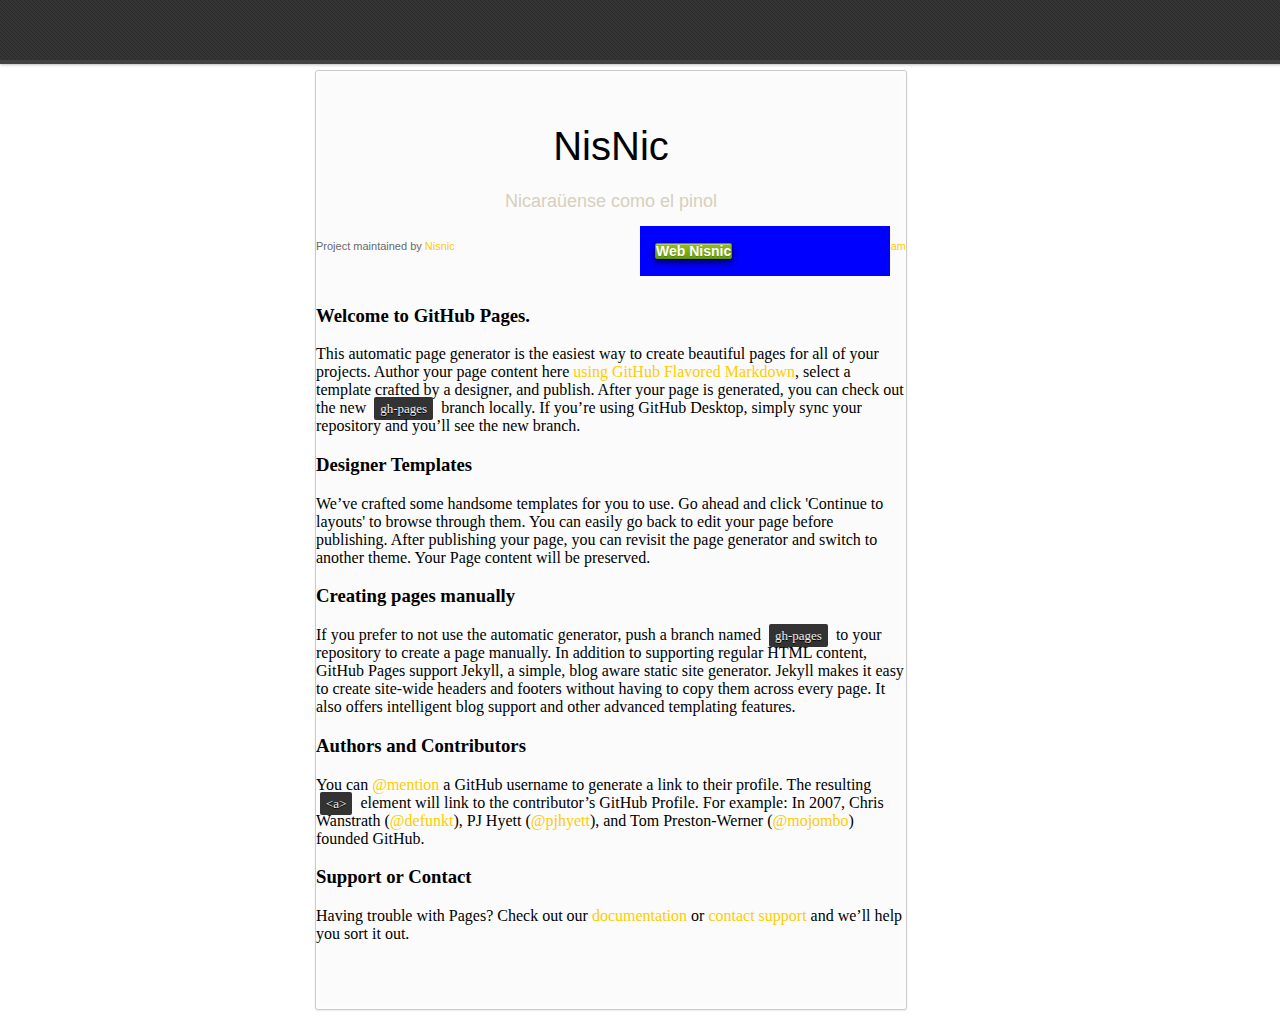
<file: index.html>
<!doctype html>
<html>
  <head>
    <meta charset="utf-8">
    <meta http-equiv="X-UA-Compatible" content="chrome=1">
    <title>NisNic by Nisnic</title>
    <link rel="stylesheet" href="stylesheets/styles.css">
    <link rel="stylesheet" href="stylesheets/github-dark.css">
    <script src="https://ajax.googleapis.com/ajax/libs/jquery/1.7.1/jquery.min.js"></script>
    <script src="javascripts/respond.js"></script>
    <!--[if lt IE 9]>
      <script src="//html5shiv.googlecode.com/svn/trunk/html5.js"></script>
    <![endif]-->
    <!--[if lt IE 8]>
    <link rel="stylesheet" href="stylesheets/ie.css">
    <![endif]-->
    <meta name="viewport" content="width=device-width, initial-scale=1, user-scalable=no">

  </head>
  <body>
      <div id="header">
        <nav>
          <li class="fork"><a href="http://www.nisnic.com">Mi Web</a></li>
        </nav>
        <nav>
          <li class="fork"><a href="http://nis.nisnic.com">Web Nisnic</a></li>
        </nav>
      </div><!-- end header -->

    <div class="wrapper">

      <section>
        <div id="title">
          <h1>NisNic</h1>
          <p>Nicaraüense como el pinol</p>
          <hr>
          <span class="credits left">Project maintained by <a href="https://github.com/Nisnic">Nisnic</a></span>
          <span class="credits right">Hosted on GitHub Pages &mdash; Theme by <a href="https://twitter.com/michigangraham">mattgraham</a></span>
        </div>

        <h3>
<a id="welcome-to-github-pages" class="anchor" href="#welcome-to-github-pages" aria-hidden="true"><span class="octicon octicon-link"></span></a>Welcome to GitHub Pages.</h3>

<p>This automatic page generator is the easiest way to create beautiful pages for all of your projects. Author your page content here <a href="https://guides.github.com/features/mastering-markdown/">using GitHub Flavored Markdown</a>, select a template crafted by a designer, and publish. After your page is generated, you can check out the new <code>gh-pages</code> branch locally. If you’re using GitHub Desktop, simply sync your repository and you’ll see the new branch.</p>

<h3>
<a id="designer-templates" class="anchor" href="#designer-templates" aria-hidden="true"><span class="octicon octicon-link"></span></a>Designer Templates</h3>

<p>We’ve crafted some handsome templates for you to use. Go ahead and click 'Continue to layouts' to browse through them. You can easily go back to edit your page before publishing. After publishing your page, you can revisit the page generator and switch to another theme. Your Page content will be preserved.</p>

<h3>
<a id="creating-pages-manually" class="anchor" href="#creating-pages-manually" aria-hidden="true"><span class="octicon octicon-link"></span></a>Creating pages manually</h3>

<p>If you prefer to not use the automatic generator, push a branch named <code>gh-pages</code> to your repository to create a page manually. In addition to supporting regular HTML content, GitHub Pages support Jekyll, a simple, blog aware static site generator. Jekyll makes it easy to create site-wide headers and footers without having to copy them across every page. It also offers intelligent blog support and other advanced templating features.</p>

<h3>
<a id="authors-and-contributors" class="anchor" href="#authors-and-contributors" aria-hidden="true"><span class="octicon octicon-link"></span></a>Authors and Contributors</h3>

<p>You can <a href="https://github.com/blog/821" class="user-mention">@mention</a> a GitHub username to generate a link to their profile. The resulting <code>&lt;a&gt;</code> element will link to the contributor’s GitHub Profile. For example: In 2007, Chris Wanstrath (<a href="https://github.com/defunkt" class="user-mention">@defunkt</a>), PJ Hyett (<a href="https://github.com/pjhyett" class="user-mention">@pjhyett</a>), and Tom Preston-Werner (<a href="https://github.com/mojombo" class="user-mention">@mojombo</a>) founded GitHub.</p>

<h3>
<a id="support-or-contact" class="anchor" href="#support-or-contact" aria-hidden="true"><span class="octicon octicon-link"></span></a>Support or Contact</h3>

<p>Having trouble with Pages? Check out our <a href="https://help.github.com/pages">documentation</a> or <a href="https://github.com/contact">contact support</a> and we’ll help you sort it out.</p>
      </section>

    </div>
    <!--[if !IE]><script>fixScale(document);</script><![endif]-->
    
  </body>
</html>
</file>
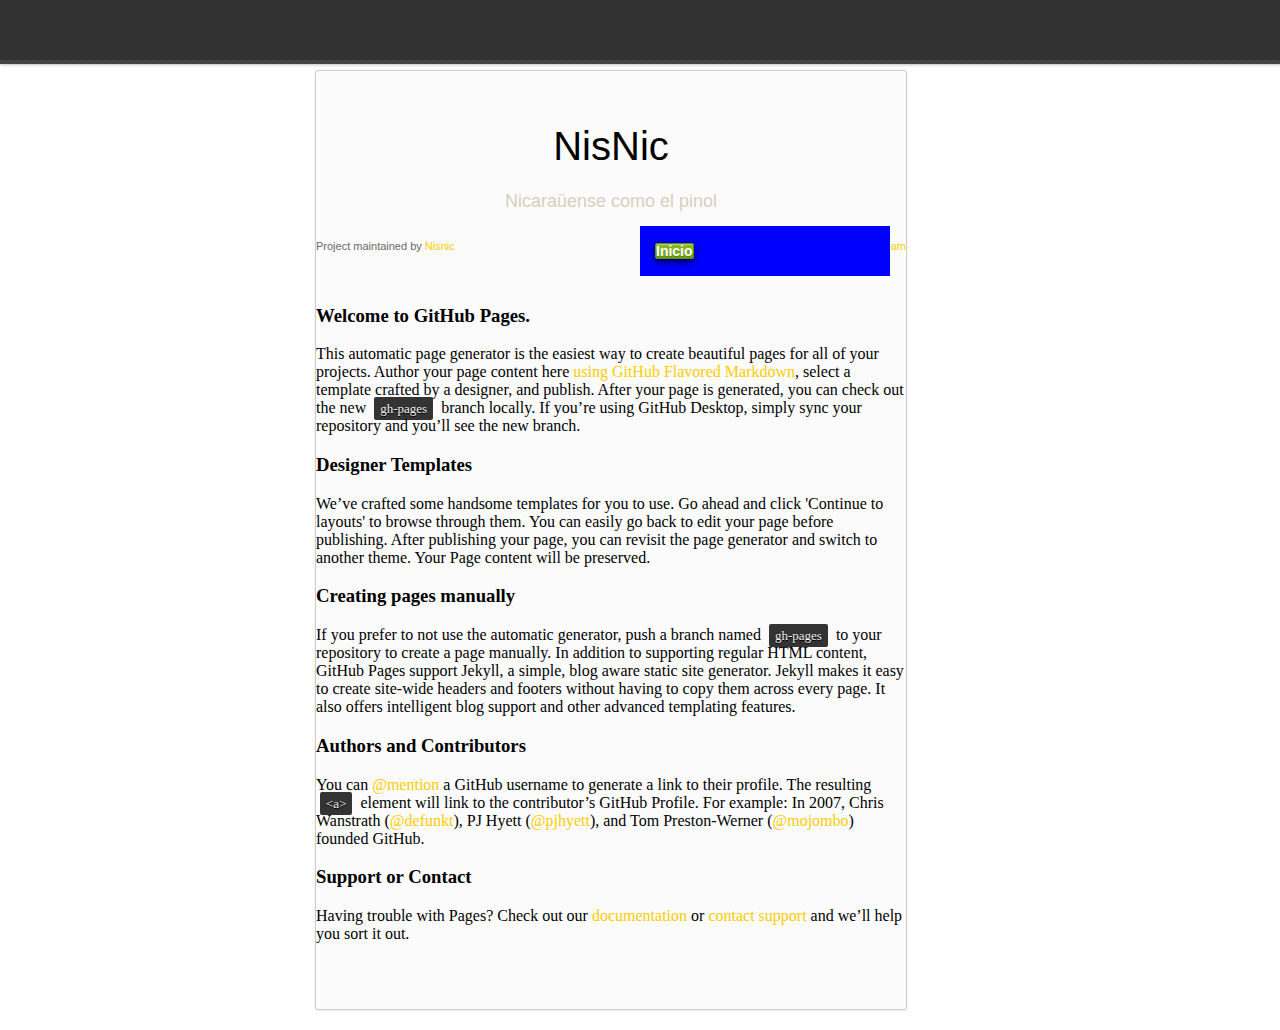
<file: otra.html>
<!doctype html>
<html>
  <head>
    <meta charset="utf-8">
    <meta http-equiv="X-UA-Compatible" content="chrome=1">
    <title>NisNic by Nisnic</title>
    <link rel="stylesheet" href="stylesheets/styles.css">
    <link rel="stylesheet" href="stylesheets/github-dark.css">
    <script src="https://ajax.googleapis.com/ajax/libs/jquery/1.7.1/jquery.min.js"></script>
    <script src="javascripts/respond.js"></script>
    <!--[if lt IE 9]>
      <script src="//html5shiv.googlecode.com/svn/trunk/html5.js"></script>
    <![endif]-->
    <!--[if lt IE 8]>
    <link rel="stylesheet" href="stylesheets/ie.css">
    <![endif]-->
    <meta name="viewport" content="width=device-width, initial-scale=1, user-scalable=no">

  </head>
  <body>
      <div id="header">
      <nav><li class="fork"><a href="otra.html">Otra</a></li>
        </nav>
        <nav>
          <li class="fork"><a href="index.html">Inicio</a></li>
        </nav>
        <nav>
      </div><!-- end header -->

    <div class="wrapper">

      <section>
        <div id="title">
          <h1>NisNic</h1>
          <p>Nicaraüense como el pinol</p>
          <hr>
          <span class="credits left">Project maintained by <a href="https://github.com/Nisnic">Nisnic</a></span>
          <span class="credits right">Hosted on GitHub Pages &mdash; Theme by <a href="https://twitter.com/michigangraham">mattgraham</a></span>
        </div>

        <h3>
<a id="welcome-to-github-pages" class="anchor" href="#welcome-to-github-pages" aria-hidden="true"><span class="octicon octicon-link"></span></a>Welcome to GitHub Pages.</h3>

<p>This automatic page generator is the easiest way to create beautiful pages for all of your projects. Author your page content here <a href="https://guides.github.com/features/mastering-markdown/">using GitHub Flavored Markdown</a>, select a template crafted by a designer, and publish. After your page is generated, you can check out the new <code>gh-pages</code> branch locally. If you’re using GitHub Desktop, simply sync your repository and you’ll see the new branch.</p>

<h3>
<a id="designer-templates" class="anchor" href="#designer-templates" aria-hidden="true"><span class="octicon octicon-link"></span></a>Designer Templates</h3>

<p>We’ve crafted some handsome templates for you to use. Go ahead and click 'Continue to layouts' to browse through them. You can easily go back to edit your page before publishing. After publishing your page, you can revisit the page generator and switch to another theme. Your Page content will be preserved.</p>

<h3>
<a id="creating-pages-manually" class="anchor" href="#creating-pages-manually" aria-hidden="true"><span class="octicon octicon-link"></span></a>Creating pages manually</h3>

<p>If you prefer to not use the automatic generator, push a branch named <code>gh-pages</code> to your repository to create a page manually. In addition to supporting regular HTML content, GitHub Pages support Jekyll, a simple, blog aware static site generator. Jekyll makes it easy to create site-wide headers and footers without having to copy them across every page. It also offers intelligent blog support and other advanced templating features.</p>

<h3>
<a id="authors-and-contributors" class="anchor" href="#authors-and-contributors" aria-hidden="true"><span class="octicon octicon-link"></span></a>Authors and Contributors</h3>

<p>You can <a href="https://github.com/blog/821" class="user-mention">@mention</a> a GitHub username to generate a link to their profile. The resulting <code>&lt;a&gt;</code> element will link to the contributor’s GitHub Profile. For example: In 2007, Chris Wanstrath (<a href="https://github.com/defunkt" class="user-mention">@defunkt</a>), PJ Hyett (<a href="https://github.com/pjhyett" class="user-mention">@pjhyett</a>), and Tom Preston-Werner (<a href="https://github.com/mojombo" class="user-mention">@mojombo</a>) founded GitHub.</p>

<h3>
<a id="support-or-contact" class="anchor" href="#support-or-contact" aria-hidden="true"><span class="octicon octicon-link"></span></a>Support or Contact</h3>

<p>Having trouble with Pages? Check out our <a href="https://help.github.com/pages">documentation</a> or <a href="https://github.com/contact">contact support</a> and we’ll help you sort it out.</p>
      </section>

    </div>
    <!--[if !IE]><script>fixScale(document);</script><![endif]-->
    
  </body>
</html>
</file>
<file: stylesheets/styles.css>
<<<<<<< HEAD
/*
Leap Day for GitHub Pages
by Matt Graham
*/
@font-face {
  font-family: 'Quattrocento Sans';
  src: url("../fonts/quattrocentosans-bold-webfont.eot");
  src: url("../fonts/quattrocentosans-bold-webfont.eot?#iefix") format("embedded-opentype"), url("../fonts/quattrocentosans-bold-webfont.woff") format("woff"), url("../fonts/quattrocentosans-bold-webfont.ttf") format("truetype"), url("../fonts/quattrocentosans-bold-webfont.svg#QuattrocentoSansBold") format("svg");
  font-weight: bold;
=======
@font-face {
  font-family: 'OpenSansLight';
  src: url("../fonts/OpenSans-Light-webfont.eot");
  src: url("../fonts/OpenSans-Light-webfont.eot?#iefix") format("embedded-opentype"), url("../fonts/OpenSans-Light-webfont.woff") format("woff"), url("../fonts/OpenSans-Light-webfont.ttf") format("truetype"), url("../fonts/OpenSans-Light-webfont.svg#OpenSansLight") format("svg");
  font-weight: normal;
>>>>>>> origin/master
  font-style: normal;
}

@font-face {
<<<<<<< HEAD
  font-family: 'Quattrocento Sans';
  src: url("../fonts/quattrocentosans-bolditalic-webfont.eot");
  src: url("../fonts/quattrocentosans-bolditalic-webfont.eot?#iefix") format("embedded-opentype"), url("../fonts/quattrocentosans-bolditalic-webfont.woff") format("woff"), url("../fonts/quattrocentosans-bolditalic-webfont.ttf") format("truetype"), url("../fonts/quattrocentosans-bolditalic-webfont.svg#QuattrocentoSansBoldItalic") format("svg");
  font-weight: bold;
  font-style: italic;
}

@font-face {
  font-family: 'Quattrocento Sans';
  src: url("../fonts/quattrocentosans-italic-webfont.eot");
  src: url("../fonts/quattrocentosans-italic-webfont.eot?#iefix") format("embedded-opentype"), url("../fonts/quattrocentosans-italic-webfont.woff") format("woff"), url("../fonts/quattrocentosans-italic-webfont.ttf") format("truetype"), url("../fonts/quattrocentosans-italic-webfont.svg#QuattrocentoSansItalic") format("svg");
  font-weight: normal;
  font-style: italic;
}

@font-face {
  font-family: 'Quattrocento Sans';
  src: url("../fonts/quattrocentosans-regular-webfont.eot");
  src: url("../fonts/quattrocentosans-regular-webfont.eot?#iefix") format("embedded-opentype"), url("../fonts/quattrocentosans-regular-webfont.woff") format("woff"), url("../fonts/quattrocentosans-regular-webfont.ttf") format("truetype"), url("../fonts/quattrocentosans-regular-webfont.svg#QuattrocentoSansRegular") format("svg");
  font-weight: normal;
  font-style: normal;
}

@font-face {
  font-family: 'Copse';
  src: url("../fonts/copse-regular-webfont.eot");
  src: url("../fonts/copse-regular-webfont.eot?#iefix") format("embedded-opentype"), url("../fonts/copse-regular-webfont.woff") format("woff"), url("../fonts/copse-regular-webfont.ttf") format("truetype"), url("../fonts/copse-regular-webfont.svg#CopseRegular") format("svg");
  font-weight: normal;
  font-style: normal;
=======
  font-family: 'OpenSansLightItalic';
  src: url("../fonts/OpenSans-LightItalic-webfont.eot");
  src: url("../fonts/OpenSans-LightItalic-webfont.eot?#iefix") format("embedded-opentype"), url("../fonts/OpenSans-LightItalic-webfont.woff") format("woff"), url("../fonts/OpenSans-LightItalic-webfont.ttf") format("truetype"), url("../fonts/OpenSans-LightItalic-webfont.svg#OpenSansLightItalic") format("svg");
  font-weight: normal;
  font-style: normal;
}

@font-face {
  font-family: 'OpenSansRegular';
  src: url("../fonts/OpenSans-Regular-webfont.eot");
  src: url("../fonts/OpenSans-Regular-webfont.eot?#iefix") format("embedded-opentype"), url("../fonts/OpenSans-Regular-webfont.woff") format("woff"), url("../fonts/OpenSans-Regular-webfont.ttf") format("truetype"), url("../fonts/OpenSans-Regular-webfont.svg#OpenSansRegular") format("svg");
  font-weight: normal;
  font-style: normal;
  -webkit-font-smoothing: antialiased;
}

@font-face {
  font-family: 'OpenSansItalic';
  src: url("../fonts/OpenSans-Italic-webfont.eot");
  src: url("../fonts/OpenSans-Italic-webfont.eot?#iefix") format("embedded-opentype"), url("../fonts/OpenSans-Italic-webfont.woff") format("woff"), url("../fonts/OpenSans-Italic-webfont.ttf") format("truetype"), url("../fonts/OpenSans-Italic-webfont.svg#OpenSansItalic") format("svg");
  font-weight: normal;
  font-style: normal;
  -webkit-font-smoothing: antialiased;
}

@font-face {
  font-family: 'OpenSansSemibold';
  src: url("../fonts/OpenSans-Semibold-webfont.eot");
  src: url("../fonts/OpenSans-Semibold-webfont.eot?#iefix") format("embedded-opentype"), url("../fonts/OpenSans-Semibold-webfont.woff") format("woff"), url("../fonts/OpenSans-Semibold-webfont.ttf") format("truetype"), url("../fonts/OpenSans-Semibold-webfont.svg#OpenSansSemibold") format("svg");
  font-weight: normal;
  font-style: normal;
  -webkit-font-smoothing: antialiased;
}

@font-face {
  font-family: 'OpenSansSemiboldItalic';
  src: url("../fonts/OpenSans-SemiboldItalic-webfont.eot");
  src: url("../fonts/OpenSans-SemiboldItalic-webfont.eot?#iefix") format("embedded-opentype"), url("../fonts/OpenSans-SemiboldItalic-webfont.woff") format("woff"), url("../fonts/OpenSans-SemiboldItalic-webfont.ttf") format("truetype"), url("../fonts/OpenSans-SemiboldItalic-webfont.svg#OpenSansSemiboldItalic") format("svg");
  font-weight: normal;
  font-style: normal;
  -webkit-font-smoothing: antialiased;
}

@font-face {
  font-family: 'OpenSansBold';
  src: url("../fonts/OpenSans-Bold-webfont.eot");
  src: url("../fonts/OpenSans-Bold-webfont.eot?#iefix") format("embedded-opentype"), url("../fonts/OpenSans-Bold-webfont.woff") format("woff"), url("../fonts/OpenSans-Bold-webfont.ttf") format("truetype"), url("../fonts/OpenSans-Bold-webfont.svg#OpenSansBold") format("svg");
  font-weight: normal;
  font-style: normal;
  -webkit-font-smoothing: antialiased;
}

@font-face {
  font-family: 'OpenSansBoldItalic';
  src: url("../fonts/OpenSans-BoldItalic-webfont.eot");
  src: url("../fonts/OpenSans-BoldItalic-webfont.eot?#iefix") format("embedded-opentype"), url("../fonts/OpenSans-BoldItalic-webfont.woff") format("woff"), url("../fonts/OpenSans-BoldItalic-webfont.ttf") format("truetype"), url("../fonts/OpenSans-BoldItalic-webfont.svg#OpenSansBoldItalic") format("svg");
  font-weight: normal;
  font-style: normal;
  -webkit-font-smoothing: antialiased;
>>>>>>> origin/master
}

/* normalize.css 2012-02-07T12:37 UTC - https://github.com/necolas/normalize.css */
/* =============================================================================
   HTML5 display definitions
   ========================================================================== */
/*
 * Corrects block display not defined in IE6/7/8/9 & FF3
 */
article,
aside,
details,
figcaption,
figure,
footer,
header,
hgroup,
nav,
section,
summary {
  display: block;
}

/*
 * Corrects inline-block display not defined in IE6/7/8/9 & FF3
 */
audio,
canvas,
video {
  display: inline-block;
  *display: inline;
  *zoom: 1;
}

/*
 * Prevents modern browsers from displaying 'audio' without controls
 */
audio:not([controls]) {
  display: none;
}

/*
 * Addresses styling for 'hidden' attribute not present in IE7/8/9, FF3, S4
 * Known issue: no IE6 support
 */
[hidden] {
  display: none;
}

/* =============================================================================
   Base
   ========================================================================== */
/*
 * 1. Corrects text resizing oddly in IE6/7 when body font-size is set using em units
 *    http://clagnut.com/blog/348/#c790
 * 2. Prevents iOS text size adjust after orientation change, without disabling user zoom
 *    www.456bereastreet.com/archive/201012/controlling_text_size_in_safari_for_ios_without_disabling_user_zoom/
 */
html {
  font-size: 100%;
  /* 1 */
  -webkit-text-size-adjust: 100%;
  /* 2 */
  -ms-text-size-adjust: 100%;
  /* 2 */
}

/*
 * Addresses font-family inconsistency between 'textarea' and other form elements.
 */
html,
button,
input,
select,
textarea {
  font-family: sans-serif;
}

/*
 * Addresses margins handled incorrectly in IE6/7
 */
body {
  margin: 0;
}

/* =============================================================================
   Links
   ========================================================================== */
/*
 * Addresses outline displayed oddly in Chrome
 */
a:focus {
  outline: thin dotted;
}

/*
 * Improves readability when focused and also mouse hovered in all browsers
 * people.opera.com/patrickl/experiments/keyboard/test
 */
a:hover,
a:active {
  outline: 0;
}

/* =============================================================================
   Typography
   ========================================================================== */
/*
 * Addresses font sizes and margins set differently in IE6/7
 * Addresses font sizes within 'section' and 'article' in FF4+, Chrome, S5
 */
h1 {
  font-size: 2em;
  margin: 0.67em 0;
}

h2 {
  font-size: 1.5em;
  margin: 0.83em 0;
}

h3 {
  font-size: 1.17em;
  margin: 1em 0;
}

h4 {
  font-size: 1em;
  margin: 1.33em 0;
}

h5 {
  font-size: 0.83em;
  margin: 1.67em 0;
}

h6 {
  font-size: 0.75em;
  margin: 2.33em 0;
}

/*
 * Addresses styling not present in IE7/8/9, S5, Chrome
 */
abbr[title] {
  border-bottom: 1px dotted;
}

/*
 * Addresses style set to 'bolder' in FF3+, S4/5, Chrome
*/
b,
strong {
  font-weight: bold;
}

blockquote {
  margin: 1em 40px;
}

/*
 * Addresses styling not present in S5, Chrome
 */
dfn {
  font-style: italic;
}

/*
 * Addresses styling not present in IE6/7/8/9
 */
mark {
  background: #ff0;
  color: #000;
}

/*
 * Addresses margins set differently in IE6/7
 */
p,
pre {
  margin: 1em 0;
}

/*
 * Corrects font family set oddly in IE6, S4/5, Chrome
 * en.wikipedia.org/wiki/User:Davidgothberg/Test59
 */
pre,
code,
kbd,
samp {
  font-family: monospace, serif;
  _font-family: 'courier new', monospace;
  font-size: 1em;
}

/*
 * 1. Addresses CSS quotes not supported in IE6/7
 * 2. Addresses quote property not supported in S4
 */
/* 1 */
q {
  quotes: none;
}

/* 2 */
q:before,
q:after {
  content: '';
  content: none;
}

small {
  font-size: 75%;
}

/*
 * Prevents sub and sup affecting line-height in all browsers
 * gist.github.com/413930
 */
sub,
sup {
  font-size: 75%;
  line-height: 0;
  position: relative;
  vertical-align: baseline;
}

sup {
  top: -0.5em;
}

sub {
  bottom: -0.25em;
}

/* =============================================================================
   Lists
   ========================================================================== */
/*
 * Addresses margins set differently in IE6/7
 */
dl,
menu,
ol,
ul {
  margin: 1em 0;
}

dd {
  margin: 0 0 0 40px;
}

/*
 * Addresses paddings set differently in IE6/7
 */
menu,
ol,
ul {
  padding: 0 0 0 40px;
}

/*
 * Corrects list images handled incorrectly in IE7
 */
nav ul,
nav ol {
  list-style: none;
  list-style-image: none;
}

/* =============================================================================
   Embedded content
   ========================================================================== */
/*
 * 1. Removes border when inside 'a' element in IE6/7/8/9, FF3
 * 2. Improves image quality when scaled in IE7
 *    code.flickr.com/blog/2008/11/12/on-ui-quality-the-little-things-client-side-image-resizing/
 */
img {
  border: 0;
  /* 1 */
  -ms-interpolation-mode: bicubic;
  /* 2 */
}

/*
 * Corrects overflow displayed oddly in IE9
 */
svg:not(:root) {
  overflow: hidden;
}

/* =============================================================================
   Figures
   ========================================================================== */
/*
 * Addresses margin not present in IE6/7/8/9, S5, O11
 */
figure {
  margin: 0;
}

/* =============================================================================
   Forms
   ========================================================================== */
/*
 * Corrects margin displayed oddly in IE6/7
 */
form {
  margin: 0;
}

/*
 * Define consistent border, margin, and padding
 */
fieldset {
  border: 1px solid #c0c0c0;
  margin: 0 2px;
  padding: 0.35em 0.625em 0.75em;
}

/*
 * 1. Corrects color not being inherited in IE6/7/8/9
 * 2. Corrects text not wrapping in FF3 
 * 3. Corrects alignment displayed oddly in IE6/7
 */
legend {
  border: 0;
  /* 1 */
  padding: 0;
  white-space: normal;
  /* 2 */
  *margin-left: -7px;
  /* 3 */
}

/*
 * 1. Corrects font size not being inherited in all browsers
 * 2. Addresses margins set differently in IE6/7, FF3+, S5, Chrome
 * 3. Improves appearance and consistency in all browsers
 */
button,
input,
select,
textarea {
  font-size: 100%;
  /* 1 */
  margin: 0;
  /* 2 */
  vertical-align: baseline;
  /* 3 */
  *vertical-align: middle;
  /* 3 */
}

/*
 * Addresses FF3/4 setting line-height on 'input' using !important in the UA stylesheet
 */
button,
input {
  line-height: normal;
  /* 1 */
}

/*
 * 1. Improves usability and consistency of cursor style between image-type 'input' and others
 * 2. Corrects inability to style clickable 'input' types in iOS
 * 3. Removes inner spacing in IE7 without affecting normal text inputs
 *    Known issue: inner spacing remains in IE6
 */
button,
input[type="button"],
input[type="reset"],
input[type="submit"] {
  cursor: pointer;
  /* 1 */
  -webkit-appearance: button;
  /* 2 */
  *overflow: visible;
  /* 3 */
}

/*
 * Re-set default cursor for disabled elements
 */
button[disabled],
input[disabled] {
  cursor: default;
}

/*
 * 1. Addresses box sizing set to content-box in IE8/9
 * 2. Removes excess padding in IE8/9
 * 3. Removes excess padding in IE7
      Known issue: excess padding remains in IE6
 */
input[type="checkbox"],
input[type="radio"] {
  box-sizing: border-box;
  /* 1 */
  padding: 0;
  /* 2 */
  *height: 13px;
  /* 3 */
  *width: 13px;
  /* 3 */
}

/*
 * 1. Addresses appearance set to searchfield in S5, Chrome
 * 2. Addresses box-sizing set to border-box in S5, Chrome (include -moz to future-proof)
 */
input[type="search"] {
  -webkit-appearance: textfield;
  /* 1 */
  -moz-box-sizing: content-box;
  -webkit-box-sizing: content-box;
  /* 2 */
  box-sizing: content-box;
}

/*
 * Removes inner padding and search cancel button in S5, Chrome on OS X
 */
input[type="search"]::-webkit-search-decoration,
input[type="search"]::-webkit-search-cancel-button {
  -webkit-appearance: none;
}

/*
 * Removes inner padding and border in FF3+
 * www.sitepen.com/blog/2008/05/14/the-devils-in-the-details-fixing-dojos-toolbar-buttons/
 */
button::-moz-focus-inner,
input::-moz-focus-inner {
  border: 0;
  padding: 0;
}

/*
 * 1. Removes default vertical scrollbar in IE6/7/8/9
 * 2. Improves readability and alignment in all browsers
 */
textarea {
  overflow: auto;
  /* 1 */
  vertical-align: top;
  /* 2 */
}

/* =============================================================================
   Tables
   ========================================================================== */
/*
 * Remove most spacing between table cells
 */
table {
  border-collapse: collapse;
  border-spacing: 0;
}

body {
<<<<<<< HEAD
  font: 14px/22px "Quattrocento Sans", "Helvetica Neue", Helvetica, Arial, sans-serif;
  color: #666;
  font-weight: 300;
  margin: 0px;
  padding: 0px 0 20px 0px;
  background: url(../images/body-background.png) #eae6d1;
}

h1, h2, h3, h4, h5, h6 {
  color: #333;
  margin: 0 0 10px;
=======
  padding: 0px 0 20px 0px;
  margin: 0px;
  font: 14px/1.5 "OpenSansRegular", "Helvetica Neue", Helvetica, Arial, sans-serif;
  color: #f0e7d5;
  font-weight: normal;
  background: #252525;
  background-attachment: fixed !important;
  background: -webkit-gradient(linear, 50% 0%, 50% 100%, color-stop(0%, #2a2a29), color-stop(100%, #1c1c1c));
  background: -webkit-linear-gradient(#2a2a29, #1c1c1c);
  background: -moz-linear-gradient(#2a2a29, #1c1c1c);
  background: -o-linear-gradient(#2a2a29, #1c1c1c);
  background: -ms-linear-gradient(#2a2a29, #1c1c1c);
  background: linear-gradient(#2a2a29, #1c1c1c);
}

h1, h2, h3, h4, h5, h6 {
  color: #e8e8e8;
  margin: 0 0 10px;
  font-family: 'OpenSansRegular', "Helvetica Neue", Helvetica, Arial, sans-serif;
  font-weight: normal;
>>>>>>> origin/master
}

p, ul, ol, table, pre, dl {
  margin: 0 0 20px;
}

h1, h2, h3 {
  line-height: 1.1;
}

h1 {
  font-size: 28px;
}

h2 {
  font-size: 24px;
<<<<<<< HEAD
  color: #393939;
}

h3, h4, h5, h6 {
  color: #666666;
=======
}

h4, h5, h6 {
  color: #e8e8e8;
>>>>>>> origin/master
}

h3 {
  font-size: 18px;
  line-height: 24px;
<<<<<<< HEAD
}

a {
  color: #3399cc;
  font-weight: 400;
  text-decoration: none;
}
=======
  font-family: 'OpenSansRegular', "Helvetica Neue", Helvetica, Arial, sans-serif !important;
  font-weight: normal;
  color: #b6b6b6;
}

a {
  color: #ffcc00;
  font-weight: 400;
  text-decoration: none;
}
a:hover {
  color: #ffeb9b;
}
>>>>>>> origin/master

a small {
  font-size: 11px;
  color: #666;
  margin-top: -0.6em;
  display: block;
}

ul {
  list-style-image: url("../images/bullet.png");
}

strong {
<<<<<<< HEAD
  font-weight: bold;
  color: #333;
}

.wrapper {
  width: 650px;
  margin: 0 auto;
  position: relative;
=======
  font-family: 'OpenSansBold', "Helvetica Neue", Helvetica, Arial, sans-serif !important;
  font-weight: normal;
}

.wrapper {
  max-width: 650px;
  margin: 0 auto;
  position: relative;
  padding: 0 20px;
>>>>>>> origin/master
}

section img {
  max-width: 100%;
}

blockquote {
<<<<<<< HEAD
  border-left: 1px solid #ffcc00;
=======
  border-left: 3px solid #ffcc00;
>>>>>>> origin/master
  margin: 0;
  padding: 0 0 0 20px;
  font-style: italic;
}

code {
  font-family: "Lucida Sans", Monaco, Bitstream Vera Sans Mono, Lucida Console, Terminal;
<<<<<<< HEAD
  font-size: 13px;
  color: #efefef;
  text-shadow: 0px 1px 0px #000;
  margin: 0 4px;
  padding: 2px 6px;
  background: #333;
=======
  color: #efefef;
  font-size: 13px;
  margin: 0 4px;
  padding: 4px 6px;
>>>>>>> origin/master
  -moz-border-radius: 2px;
  -webkit-border-radius: 2px;
  -o-border-radius: 2px;
  -ms-border-radius: 2px;
  -khtml-border-radius: 2px;
  border-radius: 2px;
}

pre {
  padding: 8px 15px;
<<<<<<< HEAD
  background: #333333;
  -moz-border-radius: 3px;
  -webkit-border-radius: 3px;
  -o-border-radius: 3px;
  -ms-border-radius: 3px;
  -khtml-border-radius: 3px;
  border-radius: 3px;
  border: 1px solid #c7c7c7;
=======
  background: #191919;
  -moz-border-radius: 2px;
  -webkit-border-radius: 2px;
  -o-border-radius: 2px;
  -ms-border-radius: 2px;
  -khtml-border-radius: 2px;
  border-radius: 2px;
  border: 1px solid #121212;
  -moz-box-shadow: inset 0 1px 3px rgba(0, 0, 0, 0.3);
  -webkit-box-shadow: inset 0 1px 3px rgba(0, 0, 0, 0.3);
  -o-box-shadow: inset 0 1px 3px rgba(0, 0, 0, 0.3);
  box-shadow: inset 0 1px 3px rgba(0, 0, 0, 0.3);
>>>>>>> origin/master
  overflow: auto;
  overflow-y: hidden;
}
pre code {
<<<<<<< HEAD
  margin: 0px;
  padding: 0px;
=======
  color: #efefef;
  text-shadow: 0px 1px 0px #000;
  margin: 0;
  padding: 0;
>>>>>>> origin/master
}

table {
  width: 100%;
  border-collapse: collapse;
}

th {
  text-align: left;
  padding: 5px 10px;
<<<<<<< HEAD
  border-bottom: 1px solid #e5e5e5;
  color: #444;
=======
  border-bottom: 1px solid #434343;
  color: #b6b6b6;
  font-family: 'OpenSansSemibold', "Helvetica Neue", Helvetica, Arial, sans-serif !important;
  font-weight: normal;
>>>>>>> origin/master
}

td {
  text-align: left;
  padding: 5px 10px;
<<<<<<< HEAD
  border-bottom: 1px solid #e5e5e5;
  border-right: 1px solid #ffcc00;
}
td:first-child {
  border-left: 1px solid #ffcc00;
=======
  border-bottom: 1px solid #434343;
>>>>>>> origin/master
}

hr {
  border: 0;
  outline: none;
<<<<<<< HEAD
  height: 11px;
=======
  height: 3px;
>>>>>>> origin/master
  background: transparent url("../images/hr.gif") center center repeat-x;
  margin: 0 0 20px;
}

dt {
<<<<<<< HEAD
  color: #444;
  font-weight: 700;
}

header {
  padding: 25px 20px 40px 20px;
  margin: 0;
  position: fixed;
  top: 0;
  left: 0;
  right: 0;
  width: 100%;
  text-align: center;
  background: url(../images/background.png) #4276b6;
  -moz-box-shadow: 1px 0px 2px rgba(0, 0, 0, 0.75);
  -webkit-box-shadow: 1px 0px 2px rgba(0, 0, 0, 0.75);
  -o-box-shadow: 1px 0px 2px rgba(0, 0, 0, 0.75);
  box-shadow: 1px 0px 2px rgba(0, 0, 0, 0.75);
  z-index: 99;
  -webkit-font-smoothing: antialiased;
  min-height: 76px;
}
header h1 {
  font: 40px/48px "Copse", "Helvetica Neue", Helvetica, Arial, sans-serif;
  color: #f3f3f3;
  text-shadow: 0px 2px 0px #235796;
  margin: 0px;
  white-space: nowrap;
  overflow: hidden;
  text-overflow: ellipsis;
  -o-text-overflow: ellipsis;
  -ms-text-overflow: ellipsis;
}
header p {
  color: #d8d8d8;
  text-shadow: rgba(0, 0, 0, 0.2) 0 1px 0;
  font-size: 18px;
  margin: 0px;
}

#banner {
  z-index: 100;
  left: 0;
  right: 50%;
  height: 50px;
  margin-right: -382px;
  position: fixed;
  top: 115px;
  background: #ffcc00;
  border: 1px solid #f0b500;
=======
  color: #F0E7D5;
  font-family: 'OpenSansSemibold', "Helvetica Neue", Helvetica, Arial, sans-serif !important;
  font-weight: normal;
}

#header {
  z-index: 100;
  left: 0;
  top: 0px;
  height: 60px;
  width: 100%;
  position: fixed;
  background: url(../images/nav-bg.gif) #353535;
  border-bottom: 4px solid #434343;
>>>>>>> origin/master
  -moz-box-shadow: 0px 1px 3px rgba(0, 0, 0, 0.25);
  -webkit-box-shadow: 0px 1px 3px rgba(0, 0, 0, 0.25);
  -o-box-shadow: 0px 1px 3px rgba(0, 0, 0, 0.25);
  box-shadow: 0px 1px 3px rgba(0, 0, 0, 0.25);
<<<<<<< HEAD
  -moz-border-radius: 0px 2px 2px 0px;
  -webkit-border-radius: 0px 2px 2px 0px;
  -o-border-radius: 0px 2px 2px 0px;
  -ms-border-radius: 0px 2px 2px 0px;
  -khtml-border-radius: 0px 2px 2px 0px;
  border-radius: 0px 2px 2px 0px;
  padding-right: 10px;
}
#banner .button {
  border: 1px solid #dba500;
  background: -webkit-gradient(linear, 50% 0%, 50% 100%, color-stop(0%, #ffe788), color-stop(100%, #ffce38));
  background: -webkit-linear-gradient(#ffe788, #ffce38);
  background: -moz-linear-gradient(#ffe788, #ffce38);
  background: -o-linear-gradient(#ffe788, #ffce38);
  background: -ms-linear-gradient(#ffe788, #ffce38);
  background: linear-gradient(#ffe788, #ffce38);
=======
}
#header nav {
  max-width: 650px;
  margin: 0 auto;
  padding: 0 10px;
  background: blue;
  margin: 6px auto;
}
#header nav li {
  font-family: 'OpenSansLight', "Helvetica Neue", Helvetica, Arial, sans-serif;
  font-weight: normal;
  list-style: none;
  display: inline;
  color: white;
  line-height: 50px;
  text-shadow: 0px 1px 0px rgba(0, 0, 0, 0.2);
  font-size: 14px;
}
#header nav li a {
  color: white;
  border: 1px solid #5d910b;
  background: -webkit-gradient(linear, 50% 0%, 50% 100%, color-stop(0%, #93bd20), color-stop(100%, #659e10));
  background: -webkit-linear-gradient(#93bd20, #659e10);
  background: -moz-linear-gradient(#93bd20, #659e10);
  background: -o-linear-gradient(#93bd20, #659e10);
  background: -ms-linear-gradient(#93bd20, #659e10);
  background: linear-gradient(#93bd20, #659e10);
>>>>>>> origin/master
  -moz-border-radius: 2px;
  -webkit-border-radius: 2px;
  -o-border-radius: 2px;
  -ms-border-radius: 2px;
  -khtml-border-radius: 2px;
  border-radius: 2px;
<<<<<<< HEAD
  -moz-box-shadow: inset 0px 1px 0px rgba(255, 255, 255, 0.4), 0px 1px 1px rgba(0, 0, 0, 0.1);
  -webkit-box-shadow: inset 0px 1px 0px rgba(255, 255, 255, 0.4), 0px 1px 1px rgba(0, 0, 0, 0.1);
  -o-box-shadow: inset 0px 1px 0px rgba(255, 255, 255, 0.4), 0px 1px 1px rgba(0, 0, 0, 0.1);
  box-shadow: inset 0px 1px 0px rgba(255, 255, 255, 0.4), 0px 1px 1px rgba(0, 0, 0, 0.1);
  background-color: #FFE788;
  margin-left: 5px;
=======
  -moz-box-shadow: inset 0px 1px 0px rgba(255, 255, 255, 0.3), 0px 3px 7px rgba(0, 0, 0, 0.7);
  -webkit-box-shadow: inset 0px 1px 0px rgba(255, 255, 255, 0.3), 0px 3px 7px rgba(0, 0, 0, 0.7);
  -o-box-shadow: inset 0px 1px 0px rgba(255, 255, 255, 0.3), 0px 3px 7px rgba(0, 0, 0, 0.7);
  box-shadow: inset 0px 1px 0px rgba(255, 255, 255, 0.3), 0px 3px 7px rgba(0, 0, 0, 0.7);
  background-color: #93bd20;
>>>>>>> origin/master
  padding: 10px 12px;
  margin-top: 6px;
  line-height: 14px;
  font-size: 14px;
<<<<<<< HEAD
  color: #333;
  font-weight: bold;
  display: inline-block;
  text-align: center;
}
#banner .button:hover {
  background: -webkit-gradient(linear, 50% 0%, 50% 100%, color-stop(0%, #ffe788), color-stop(100%, #ffe788));
  background: -webkit-linear-gradient(#ffe788, #ffe788);
  background: -moz-linear-gradient(#ffe788, #ffe788);
  background: -o-linear-gradient(#ffe788, #ffe788);
  background: -ms-linear-gradient(#ffe788, #ffe788);
  background: linear-gradient(#ffe788, #ffe788);
  background-color: #ffeca0;
}
#banner .fork {
  position: fixed;
  left: 50%;
  margin-left: -325px;
  padding: 10px 12px;
  margin-top: 6px;
  line-height: 14px;
  font-size: 14px;
  background-color: #FFE788;
}
#banner .downloads {
  float: right;
  margin: 0 45px 0 0;
}
#banner .downloads span {
  float: left;
  line-height: 52px;
  font-size: 90%;
  color: #9d7f0d;
  text-transform: uppercase;
  text-shadow: rgba(255, 255, 255, 0.2) 0 1px 0;
}
#banner ul {
  list-style: none;
  height: 40px;
  padding: 0;
  float: left;
  margin-left: 10px;
}
#banner ul li {
  display: inline;
}
#banner ul li a.button {
  background-color: #FFE788;
}
#banner #logo {
  position: absolute;
  height: 36px;
  width: 36px;
  right: 7px;
  top: 7px;
  display: block;
  background: url(../images/octocat-logo.png);
}

section {
  width: 590px;
  padding: 30px 30px 50px 30px;
  margin: 20px 0;
  margin-top: 190px;
  position: relative;
  background: #fbfbfb;
  -moz-border-radius: 3px;
  -webkit-border-radius: 3px;
  -o-border-radius: 3px;
  -ms-border-radius: 3px;
  -khtml-border-radius: 3px;
  border-radius: 3px;
  border: 1px solid #cbcbcb;
  -moz-box-shadow: 0px 1px 2px rgba(0, 0, 0, 0.09), inset 0px 0px 2px 2px rgba(255, 255, 255, 0.5), inset 0 0 5px 5px rgba(255, 255, 255, 0.4);
  -webkit-box-shadow: 0px 1px 2px rgba(0, 0, 0, 0.09), inset 0px 0px 2px 2px rgba(255, 255, 255, 0.5), inset 0 0 5px 5px rgba(255, 255, 255, 0.4);
  -o-box-shadow: 0px 1px 2px rgba(0, 0, 0, 0.09), inset 0px 0px 2px 2px rgba(255, 255, 255, 0.5), inset 0 0 5px 5px rgba(255, 255, 255, 0.4);
  box-shadow: 0px 1px 2px rgba(0, 0, 0, 0.09), inset 0px 0px 2px 2px rgba(255, 255, 255, 0.5), inset 0 0 5px 5px rgba(255, 255, 255, 0.4);
}

small {
  font-size: 12px;
}

nav {
  width: 230px;
  position: fixed;
  top: 220px;
  left: 50%;
  margin-left: -580px;
  text-align: right;
}
nav ul {
  list-style: none;
  list-style-image: none;
  font-size: 14px;
  line-height: 24px;
}
nav ul li {
  padding: 5px 0px;
  line-height: 16px;
}
nav ul li.tag-h1 {
  font-size: 1.2em;
}
nav ul li.tag-h1 a {
  font-weight: bold;
  color: #333;
}
nav ul li.tag-h2 + .tag-h1 {
  margin-top: 10px;
}
nav ul a {
  color: #666;
}
nav ul a:hover {
  color: #999;
}

footer {
  width: 180px;
  position: fixed;
  left: 50%;
  margin-left: -530px;
  bottom: 20px;
  text-align: right;
  line-height: 16px;
}

@media print, screen and (max-width: 1060px) {
  div.wrapper {
    width: auto;
    margin: 0;
  }

  nav {
    display: none;
  }

  header, section, footer {
    float: none;
  }
  header h1, section h1, footer h1 {
    white-space: nowrap;
    overflow: hidden;
    text-overflow: ellipsis;
    -o-text-overflow: ellipsis;
    -ms-text-overflow: ellipsis;
  }

  #banner {
    width: 100%;
  }
  #banner .downloads {
    margin-right: 60px;
  }
  #banner #logo {
    margin-right: 15px;
  }

  section {
    border: 1px solid #e5e5e5;
    border-width: 1px 0;
    padding: 20px auto;
    margin: 190px auto 20px;
    max-width: 600px;
  }

  footer {
    text-align: center;
    margin: 20px auto;
    position: relative;
    left: auto;
    bottom: auto;
    width: auto;
  }
}
@media print, screen and (max-width: 720px) {
  body {
    word-wrap: break-word;
  }

  header {
    padding: 20px 20px;
    margin: 0;
  }
  header h1 {
    font-size: 32px;
    white-space: nowrap;
    overflow: hidden;
    text-overflow: ellipsis;
    -o-text-overflow: ellipsis;
    -ms-text-overflow: ellipsis;
  }
  header p {
    display: none;
  }

  #banner {
    top: 80px;
  }
  #banner .fork {
    float: left;
    display: inline-block;
    margin-left: 0px;
    position: fixed;
    left: 20px;
  }

  section {
    margin-top: 130px;
    margin-bottom: 0px;
    width: auto;
  }

  header ul, header p.view {
    position: static;
  }
}
@media print, screen and (max-width: 480px) {
  header {
    position: relative;
    padding: 5px 0px;
    min-height: 0px;
  }
  header h1 {
    font-size: 24px;
    white-space: nowrap;
    overflow: hidden;
    text-overflow: ellipsis;
    -o-text-overflow: ellipsis;
    -ms-text-overflow: ellipsis;
  }

  section {
    margin-top: 5px;
  }

  #banner {
    display: none;
  }

  header ul {
    display: none;
  }
}
@media print {
  body {
    padding: 0.4in;
    font-size: 12pt;
    color: #444;
  }
}
@media print, screen and (max-height: 680px) {
  footer {
    text-align: center;
    margin: 20px auto;
    position: relative;
    left: auto;
    bottom: auto;
    width: auto;
  }
}
@media print, screen and (max-height: 480px) {
  nav {
    display: none;
  }

  footer {
    text-align: center;
    margin: 20px auto;
    position: relative;
    left: auto;
    bottom: auto;
    width: auto;
  }
=======
  display: inline-block;
  text-align: center;
}
#header nav li a:hover {
  background: -webkit-gradient(linear, 50% 0%, 50% 100%, color-stop(0%, #749619), color-stop(100%, #527f0e));
  background: -webkit-linear-gradient(#749619, #527f0e);
  background: -moz-linear-gradient(#749619, #527f0e);
  background: -o-linear-gradient(#749619, #527f0e);
  background: -ms-linear-gradient(#749619, #527f0e);
  background: linear-gradient(#749619, #527f0e);
  background-color: #659e10;
  border: 1px solid #527f0e;
  -moz-box-shadow: inset 0px 1px 1px rgba(0, 0, 0, 0.2), 0px 1px 0px rgba(0, 0, 0, 0);
  -webkit-box-shadow: inset 0px 1px 1px rgba(0, 0, 0, 0.2), 0px 1px 0px rgba(0, 0, 0, 0);
  -o-box-shadow: inset 0px 1px 1px rgba(0, 0, 0, 0.2), 0px 1px 0px rgba(0, 0, 0, 0);
  box-shadow: inset 0px 1px 1px rgba(0, 0, 0, 0.2), 0px 1px 0px rgba(0, 0, 0, 0);
}
#header nav li.fork {
  float: left;
  margin-left: 0px;
}
#header nav li.downloads {
  float: right;
  margin-left: 6px;
}
#header nav li.title {
  float: right;
  margin-right: 10px;
  font-size: 11px;
}

section {
  max-width: 650px;
  padding: 30px 0px 50px 0px;
  margin: 20px 0;
  margin-top: 70px;
}
section #title {
  border: 0;
  outline: none;
  margin: 0 0 50px 0;
  padding: 0 0 5px 0;
}
section #title h1 {
  font-family: 'OpenSansLight', "Helvetica Neue", Helvetica, Arial, sans-serif;
  font-weight: normal;
  font-size: 40px;
  text-align: center;
  line-height: 36px;
}
section #title p {
  color: #d7cfbe;
  font-family: 'OpenSansLight', "Helvetica Neue", Helvetica, Arial, sans-serif;
  font-weight: normal;
  font-size: 18px;
  text-align: center;
}
section #title .credits {
  font-size: 11px;
  font-family: 'OpenSansRegular', "Helvetica Neue", Helvetica, Arial, sans-serif;
  font-weight: normal;
  color: #696969;
  margin-top: -10px;
}
section #title .credits.left {
  float: left;
}
section #title .credits.right {
  float: right;
}

@media print, screen and (max-width: 720px) {
  #title .credits {
    display: block;
    width: 100%;
    line-height: 30px;
    text-align: center;
  }
  #title .credits .left {
    float: none;
    display: block;
  }
  #title .credits .right {
    float: none;
    display: block;
  }
}
@media print, screen and (max-width: 480px) {
  #header {
    margin-top: -20px;
  }

  section {
    margin-top: 40px;
  }

  nav {
    display: none;
  }
>>>>>>> origin/master
}
</file>
<file: stylesheets/github-dark.css>
/*
   Copyright 2014 GitHub Inc.

   Licensed under the Apache License, Version 2.0 (the "License");
   you may not use this file except in compliance with the License.
   You may obtain a copy of the License at

       http://www.apache.org/licenses/LICENSE-2.0

   Unless required by applicable law or agreed to in writing, software
   distributed under the License is distributed on an "AS IS" BASIS,
   WITHOUT WARRANTIES OR CONDITIONS OF ANY KIND, either express or implied.
   See the License for the specific language governing permissions and
   limitations under the License.

*/

.pl-c /* comment */ {
  color: #969896;
}

.pl-c1      /* constant, markup.raw, meta.diff.header, meta.module-reference, meta.property-name, support, support.constant, support.variable, variable.other.constant */,
.pl-s .pl-v /* string variable */ {
  color: #0099cd;
}

.pl-e  /* entity */,
.pl-en /* entity.name */ {
  color: #9774cb;
}

.pl-s .pl-s1 /* string source */,
.pl-smi      /* storage.modifier.import, storage.modifier.package, storage.type.java, variable.other, variable.parameter.function */ {
  color: #ddd;
}

.pl-ent /* entity.name.tag */ {
  color: #7bcc72;
}

.pl-k /* keyword, storage, storage.type */ {
  color: #cc2372;
}

.pl-pds              /* punctuation.definition.string, string.regexp.character-class */,
.pl-s                /* string */,
.pl-s .pl-pse .pl-s1 /* string punctuation.section.embedded source */,
.pl-sr               /* string.regexp */,
.pl-sr .pl-cce       /* string.regexp constant.character.escape */,
.pl-sr .pl-sra       /* string.regexp string.regexp.arbitrary-repitition */,
.pl-sr .pl-sre       /* string.regexp source.ruby.embedded */ {
  color: #3c66e2;
}

.pl-v /* variable */ {
  color: #fb8764;
}

.pl-id /* invalid.deprecated */ {
  color: #e63525;
}

.pl-ii /* invalid.illegal */ {
  background-color: #e63525;
  color: #f8f8f8;
}

.pl-sr .pl-cce /* string.regexp constant.character.escape */ {
  color: #7bcc72;
  font-weight: bold;
}

.pl-ml /* markup.list */ {
  color: #c26b2b;
}

.pl-mh        /* markup.heading */,
.pl-mh .pl-en /* markup.heading entity.name */,
.pl-ms        /* meta.separator */ {
  color: #264ec5;
  font-weight: bold;
}

.pl-mq /* markup.quote */ {
  color: #00acac;
}

.pl-mi /* markup.italic */ {
  color: #ddd;
  font-style: italic;
}

.pl-mb /* markup.bold */ {
  color: #ddd;
  font-weight: bold;
}

.pl-md /* markup.deleted, meta.diff.header.from-file */ {
  background-color: #ffecec;
  color: #bd2c00;
}

.pl-mi1 /* markup.inserted, meta.diff.header.to-file */ {
  background-color: #eaffea;
  color: #55a532;
}

.pl-mdr /* meta.diff.range */ {
  color: #9774cb;
  font-weight: bold;
}

.pl-mo /* meta.output */ {
  color: #264ec5;
}
</file>
<file: stylesheets/ie.css>
nav {
  display: none;
}
</file>
